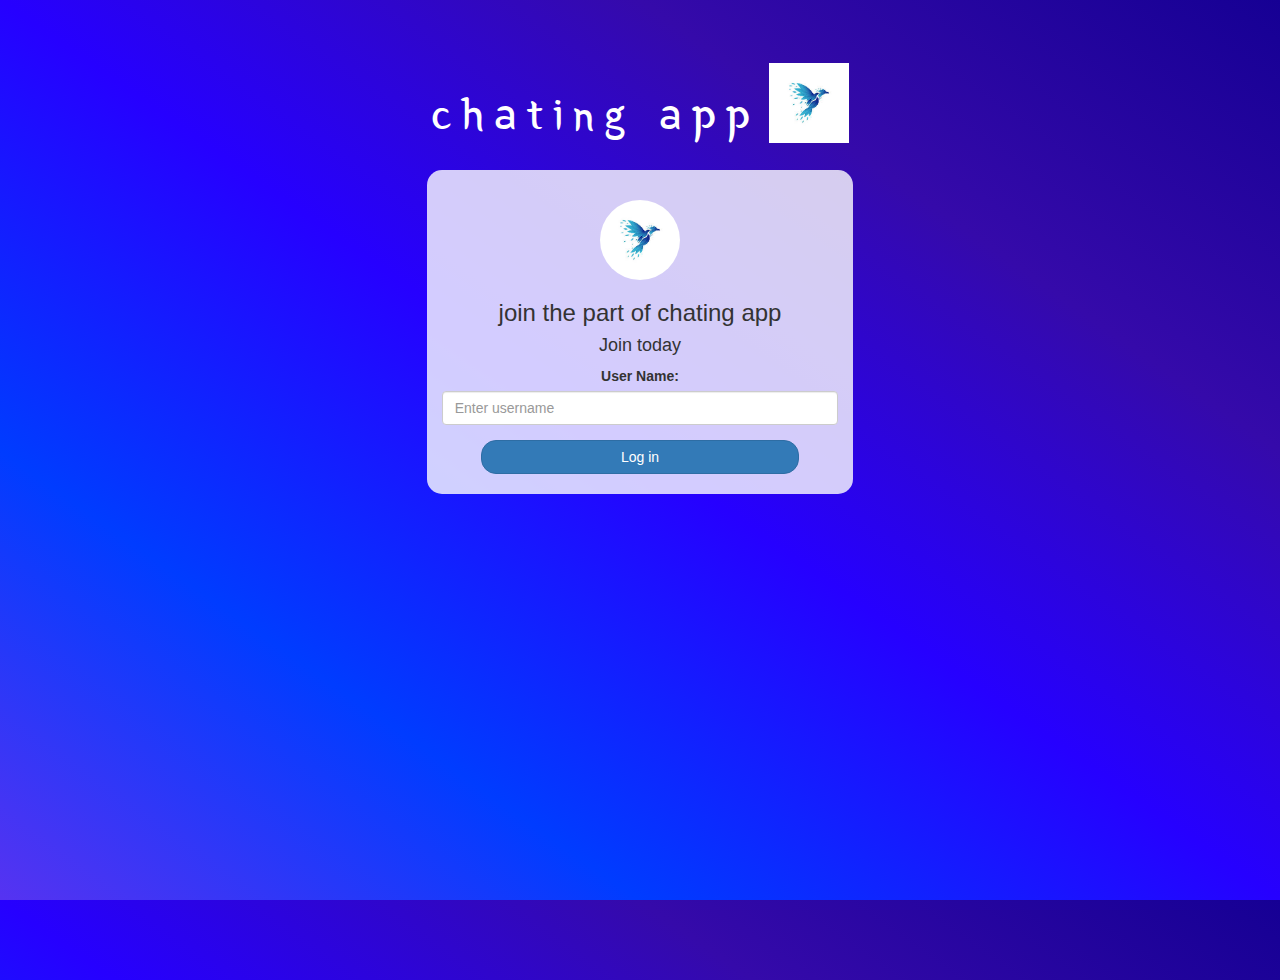
<file: index.html>
<!DOCTYPE html>
<html>
<head>
	<title>Kwitter</title>
<link href="https://fonts.googleapis.com/css?family=Yeon+Sung&display=swap" rel="stylesheet"><meta name="viewport" content="width=device-width, initial-scale=1">

<link rel="stylesheet" href="https://maxcdn.bootstrapcdn.com/bootstrap/3.4.0/css/bootstrap.min.css">
<script src="https://ajax.googleapis.com/ajax/libs/jquery/3.4.1/jquery.min.js"></script>
<script src="https://maxcdn.bootstrapcdn.com/bootstrap/3.4.0/js/bootstrap.min.js"></script>

<link rel="stylesheet" type="text/css" href="kwitter.css">
<script src="kwitter.js"></script>
</head>
<body>
<center>
	<h1 class="header">	
		chating app	<sup>
	<img src="bird.jfif">
	</sup>
</h1>
	<div class="col-lg-4 col-md-6 col-sm-6 col-xs-11 login_div">
	<img src="bird.jfif" class="logo">
		<h3 >join the part of chating app</h3>
		<h4 >Join  today</h4>
		<div class="form-group">
		  <label >User Name:</label>
<input type="text" id="username" class="form-control" placeholder="Enter username">

		</div>
		<button id="login_button" class="btn btn-primary" onclick="adduser()">Log in</button>
		<br><br>
	</div>
</center>
</body>
</html>
</file>
<file: kwitter.css>
html, body
{
  height: 100%;
  margin: 0;
}

body
{
background-image: linear-gradient(to right top, #5633f1, #003cff, #2600ff, #350aaa, #160094);
}

.header
{
	color: white;font-family: 'Yeon Sung';font-size: 45px;letter-spacing: 10px;margin-top: 80px;
}
.header img
{
	width: 80px;margin-left: -15px;
}

.login_div
{
	background: rgba(255,255,255,0.8);float: none;border-radius: 15px;
}

.logo
{
	width: 80px;margin-top: 30px;border-radius: 40px;
}

#login_button
{
	width: 80%;border-radius: 15px;
}

.room_name
{
	cursor: pointer;
	font-size: 20px;
}


#logout
{
	font-size: 20px; float: right;
}


#output
{
	padding: 10px; width:80%;background: rgba(255,255,255,0.8);border-radius: 15px;
}

.input_div_room_page
{
	width: 80%;
}

.input_div label
{
	color: white;font-size: 20px;
}


.input_div_message_page
{
	position: fixed;bottom: 0px;width: 100%;background: rgba(255,255,255,0.8);
}
.input_div_message_page label
{
	color: black;
}
.input_div_message_page #msg
{
	width: 80%;
}
.input_div_message_page button
{
	margin-top: 15px;
	width: 50%; 
}
.color_white
{
	color: white
}

.user_tick
{
	width:20px;
}
.message_h4
{
	padding-left:5px;color:grey;
}
</file>
